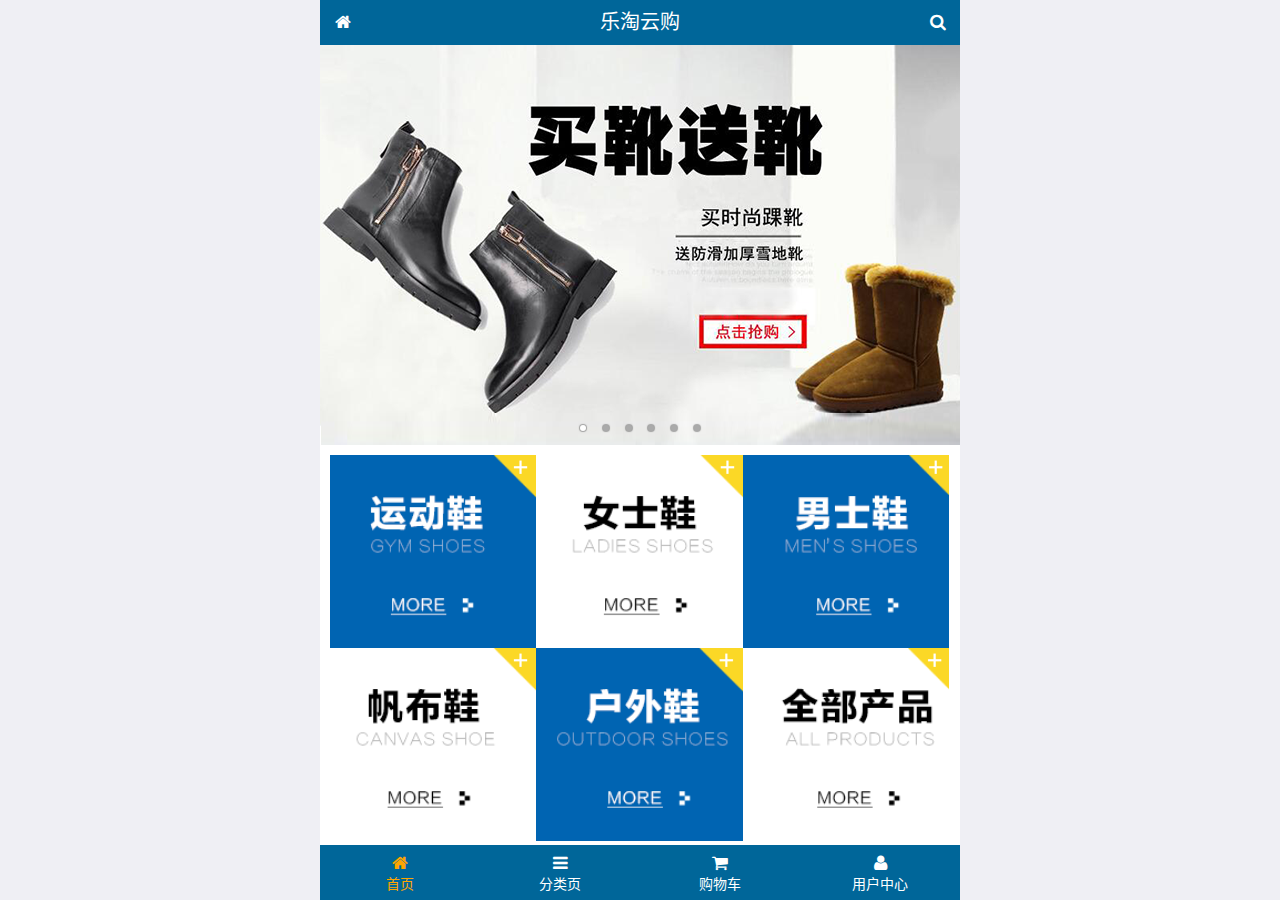
<file: public/mobile/index.html>
<!DOCTYPE html>
<html lang="zh-CN">
<head>
  <meta charset="UTF-8">
  <title>乐淘商城</title>
  <meta name="viewport" content="width=device-width, user-scalable=no, initial-scale=1.0, maximum-scale=1.0, minimum-scale=1.0">
  <!-- 引入字体图标库的css -->
  <link rel="stylesheet" href="./lib/fa/css/font-awesome.min.css">
  <link rel="stylesheet" href="./lib/mui/css/mui.css">
  <link rel="stylesheet" href="./css/common.css">
  <link rel="stylesheet" href="./css/index.css">
  <link rel="icon" href="favicon.ico">
</head>
<body>
<!--<span class="fa fa-pause"></span>-->
<!--<span class="mui-icon mui-icon-camera"></span>-->

<!-- 全屏容器 -->
<div class="lt_container">

  <!-- 乐淘头部 -->
  <div class="lt_header">
    <a href="index.html" class="icon_left"><i class="fa fa-home"></i></a>
    <h3>乐淘云购</h3>
    <a href="search.html" class="icon_right"><i class="fa fa-search"></i></a>
  </div>

  <!-- 乐淘主体 -->
  <div class="lt_main">
    <div class="mui-scroll-wrapper">
      <div class="mui-scroll">
        <!--这里放置真实显示的DOM内容-->

        <!-- 轮播图 -->
        <div class="mui-slider">

          <!-- 图片区域 -->
          <div class="mui-slider-group mui-slider-loop">
            <!-- 添加假图 -->
            <div class="mui-slider-item mui-slider-item-duplicate">
              <a href="#"><img src="./images/banner6.png" /></a>
            </div>

            <div class="mui-slider-item"><a href="#"><img src="./images/banner1.png" /></a></div>
            <div class="mui-slider-item"><a href="#"><img src="./images/banner2.png" /></a></div>
            <div class="mui-slider-item"><a href="#"><img src="./images/banner3.png" /></a></div>
            <div class="mui-slider-item"><a href="#"><img src="./images/banner4.png" /></a></div>
            <div class="mui-slider-item"><a href="#"><img src="./images/banner5.png" /></a></div>
            <div class="mui-slider-item"><a href="#"><img src="./images/banner6.png" /></a></div>

            <!-- 添加假图 -->
            <div class="mui-slider-item mui-slider-item-duplicate">
              <a href="#"><img src="./images/banner1.png" /></a>
            </div>
          </div>

          <!-- 小圆点结构 -->
          <div class="mui-slider-indicator">
            <div class="mui-indicator mui-active"></div>
            <div class="mui-indicator"></div>
            <div class="mui-indicator"></div>
            <div class="mui-indicator"></div>
            <div class="mui-indicator"></div>
            <div class="mui-indicator"></div>
          </div>

        </div>

        <!-- 导航区域 -->
        <div class="lt_nav">
          <ul class="mui-clearfix">
            <li><a href="#"><img src="./images/nav1.png" alt=""></a></li>
            <li><a href="#"><img src="./images/nav2.png" alt=""></a></li>
            <li><a href="#"><img src="./images/nav3.png" alt=""></a></li>
            <li><a href="#"><img src="./images/nav4.png" alt=""></a></li>
            <li><a href="#"><img src="./images/nav5.png" alt=""></a></li>
            <li><a href="#"><img src="./images/nav6.png" alt=""></a></li>
          </ul>
        </div>

        <!-- 产品区域 -->
        <div class="lt_product">
          <ul>
            <li class="lt_product_item">
              <a href="#">
                <img src="./images/product.jpg" alt="">
                <p class="info mui-ellipsis-2">adidas阿迪达斯 男式 场下休闲篮球鞋S83700场下休闲篮球鞋S83700 </p>
                <p>
                  <span class="price">¥560</span>
                  <span class="oldPrice">¥580</span>
                </p>
                <button class="mui-btn mui-btn-primary">立即购买</button>
              </a>
            </li>
            <li class="lt_product_item">
              <a href="#">
                <img src="./images/product.jpg" alt="">
                <p class="info mui-ellipsis-2">adidas阿迪达斯 男式 场下休闲篮球鞋S83700场下休闲篮球鞋S83700 </p>
                <p>
                  <span class="price">¥560</span>
                  <span class="oldPrice">¥580</span>
                </p>
                <button class="mui-btn mui-btn-primary">立即购买</button>
              </a>
            </li>
            <li class="lt_product_item">
              <a href="#">
                <img src="./images/product.jpg" alt="">
                <p class="info mui-ellipsis-2">adidas阿迪达斯 男式 场下休闲篮球鞋S83700场下休闲篮球鞋S83700 </p>
                <p>
                  <span class="price">¥560</span>
                  <span class="oldPrice">¥580</span>
                </p>
                <button class="mui-btn mui-btn-primary">立即购买</button>
              </a>
            </li>
            <li class="lt_product_item">
              <a href="#">
                <img src="./images/product.jpg" alt="">
                <p class="info mui-ellipsis-2">adidas阿迪达斯 男式 场下休闲篮球鞋S83700场下休闲篮球鞋S83700 </p>
                <p>
                  <span class="price">¥560</span>
                  <span class="oldPrice">¥580</span>
                </p>
                <button class="mui-btn mui-btn-primary">立即购买</button>
              </a>
            </li>
            <li class="lt_product_item">
              <a href="#">
                <img src="./images/product.jpg" alt="">
                <p class="info mui-ellipsis-2">adidas阿迪达斯 男式 场下休闲篮球鞋S83700场下休闲篮球鞋S83700 </p>
                <p>
                  <span class="price">¥560</span>
                  <span class="oldPrice">¥580</span>
                </p>
                <button class="mui-btn mui-btn-primary">立即购买</button>
              </a>
            </li>
            <li class="lt_product_item">
              <a href="#">
                <img src="./images/product.jpg" alt="">
                <p class="info mui-ellipsis-2">adidas阿迪达斯 男式 场下休闲篮球鞋S83700场下休闲篮球鞋S83700 </p>
                <p>
                  <span class="price">¥560</span>
                  <span class="oldPrice">¥580</span>
                </p>
                <button class="mui-btn mui-btn-primary">立即购买</button>
              </a>
            </li>
            <li class="lt_product_item">
              <a href="#">
                <img src="./images/product.jpg" alt="">
                <p class="info mui-ellipsis-2">adidas阿迪达斯 男式 场下休闲篮球鞋S83700场下休闲篮球鞋S83700 </p>
                <p>
                  <span class="price">¥560</span>
                  <span class="oldPrice">¥580</span>
                </p>
                <button class="mui-btn mui-btn-primary">立即购买</button>
              </a>
            </li>
            <li class="lt_product_item">
              <a href="#">
                <img src="./images/product.jpg" alt="">
                <p class="info mui-ellipsis-2">adidas阿迪达斯 男式 场下休闲篮球鞋S83700场下休闲篮球鞋S83700 </p>
                <p>
                  <span class="price">¥560</span>
                  <span class="oldPrice">¥580</span>
                </p>
                <button class="mui-btn mui-btn-primary">立即购买</button>
              </a>
            </li>
          </ul>
        </div>

      </div>
    </div>
  </div>

  <!-- 乐淘底部 -->
  <div class="lt_footer">
    <ul>
      <li><a href="index.html" class="current"><i class="fa fa-home"></i><p>首页</p></a></li>
      <li><a href="category.html"><i class="fa fa-bars"></i><p>分类页</p></a></li>
      <li><a href="cart.html"><i class="fa fa-shopping-cart"></i><p>购物车</p></a></li>
      <li><a href="user.html"><i class="fa fa-user"></i><p>用户中心</p></a></li>
    </ul>
  </div>
</div>


<script src="./lib/zepto/zepto.min.js"></script>
<script src="./lib/mui/js/mui.js"></script>
<script src="./js/common.js"></script>
</body>
</html>
</file>
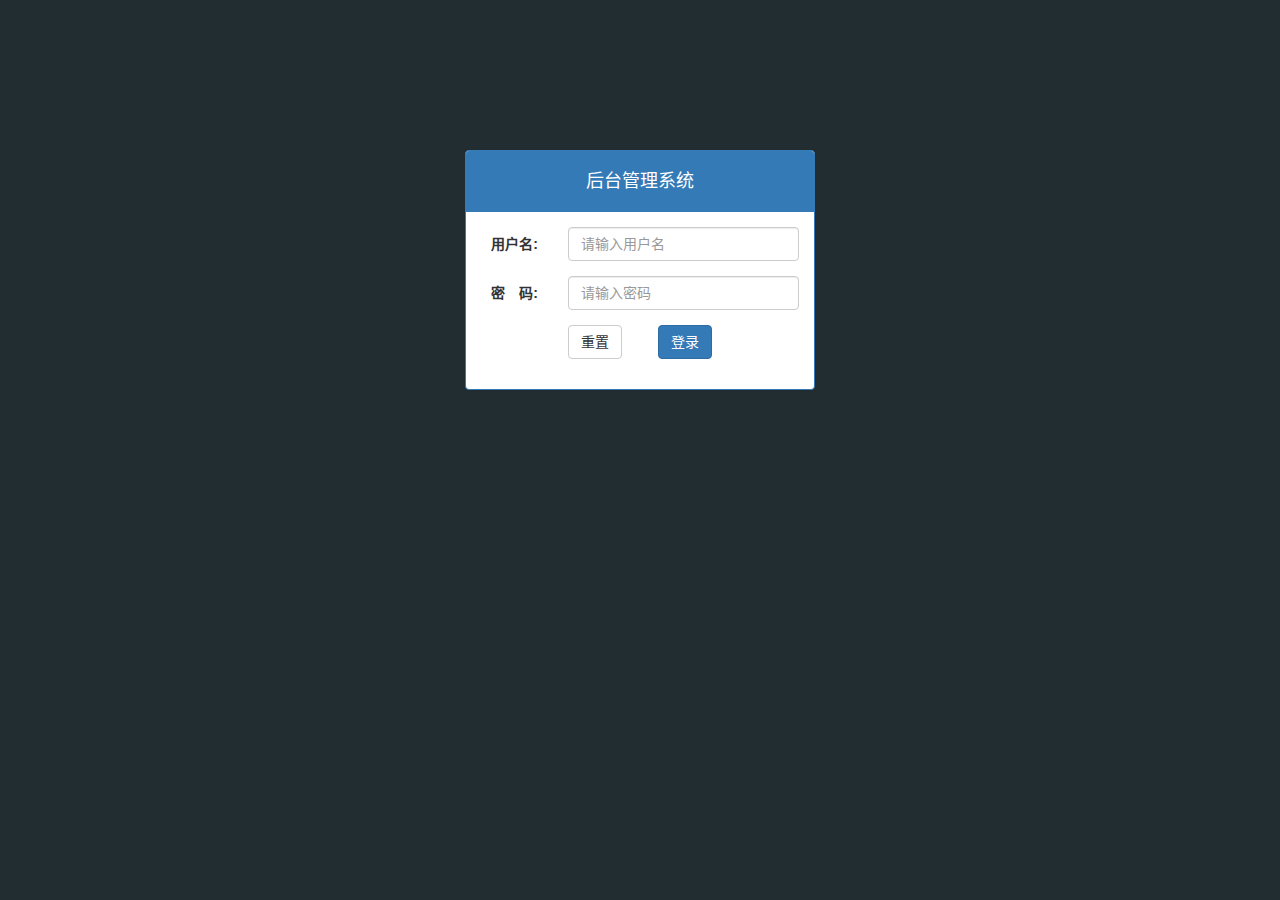
<file: public/back/login.html>
<!DOCTYPE html>
<html lang="zh-CN">
<head>
  <meta charset="UTF-8">
  <title>Title</title>
  <meta name="viewport"
        content="width=device-width, user-scalable=no, initial-scale=1.0, maximum-scale=1.0, minimum-scale=1.0">
  <link rel="stylesheet" href="./lib/bootstrap/css/bootstrap.css">
  <link rel="stylesheet" href="./lib/bootstrap-validator/css/bootstrapValidator.min.css">
  <link rel="stylesheet" href="./lib/nprogress/nprogress.css">
  <link rel="stylesheet" href="./css/common.css">
</head>
<body class="body_bg">

<!--
  xx-danger  红色   xx-primary 深蓝色   xx-info 浅蓝色
  xx-default 白色   xx-success 绿色     xx-warning 黄色
-->
<!-- 有个版心, 大屏占4份, 其他撑满 -->
<div class="container">
  <div class="col-lg-4 col-lg-offset-4">

    <!-- 面板组件 -->
    <div class="panel panel-primary mt_150">
      <div class="panel-heading">
        <h3 class="panel-title">后台管理系统</h3>
      </div>
      <div class="panel-body">
        <!-- bootstrap 表单内容遵循一个规范, 每一行都套一个 form-group -->
        <form class="form-horizontal">
          <div class="form-group">
            <label for="username" class="col-sm-3 control-label">用户名:</label>
            <div class="col-sm-9">
              <input type="text" class="form-control" id="username" placeholder="请输入用户名">
            </div>
          </div>
          <div class="form-group">
            <label for="password" class="col-sm-3 control-label">密　码:</label>
            <div class="col-sm-9">
              <input type="password" class="form-control" id="password" placeholder="请输入密码">
            </div>
          </div>
          <div class="form-group">
            <div class="col-sm-offset-3 col-sm-6">
              <button type="reset" class="btn btn-default pull-left">重置</button>
              <button type="submit" class="btn btn-primary pull-right">登录</button>
            </div>
          </div>
        </form>

      </div>
    </div>

  </div>
</div>



<script src="./lib/jquery/jquery.min.js"></script>
<script src="./lib/bootstrap/js/bootstrap.min.js"></script>
<script src="./lib/bootstrap-validator/js/bootstrapValidator.min.js"></script>
<script src="./lib/nprogress/nprogress.js"></script>
<script src="./js/common.js"></script>
<script src="./js/login.js"></script>

</body>
</html>
</file>
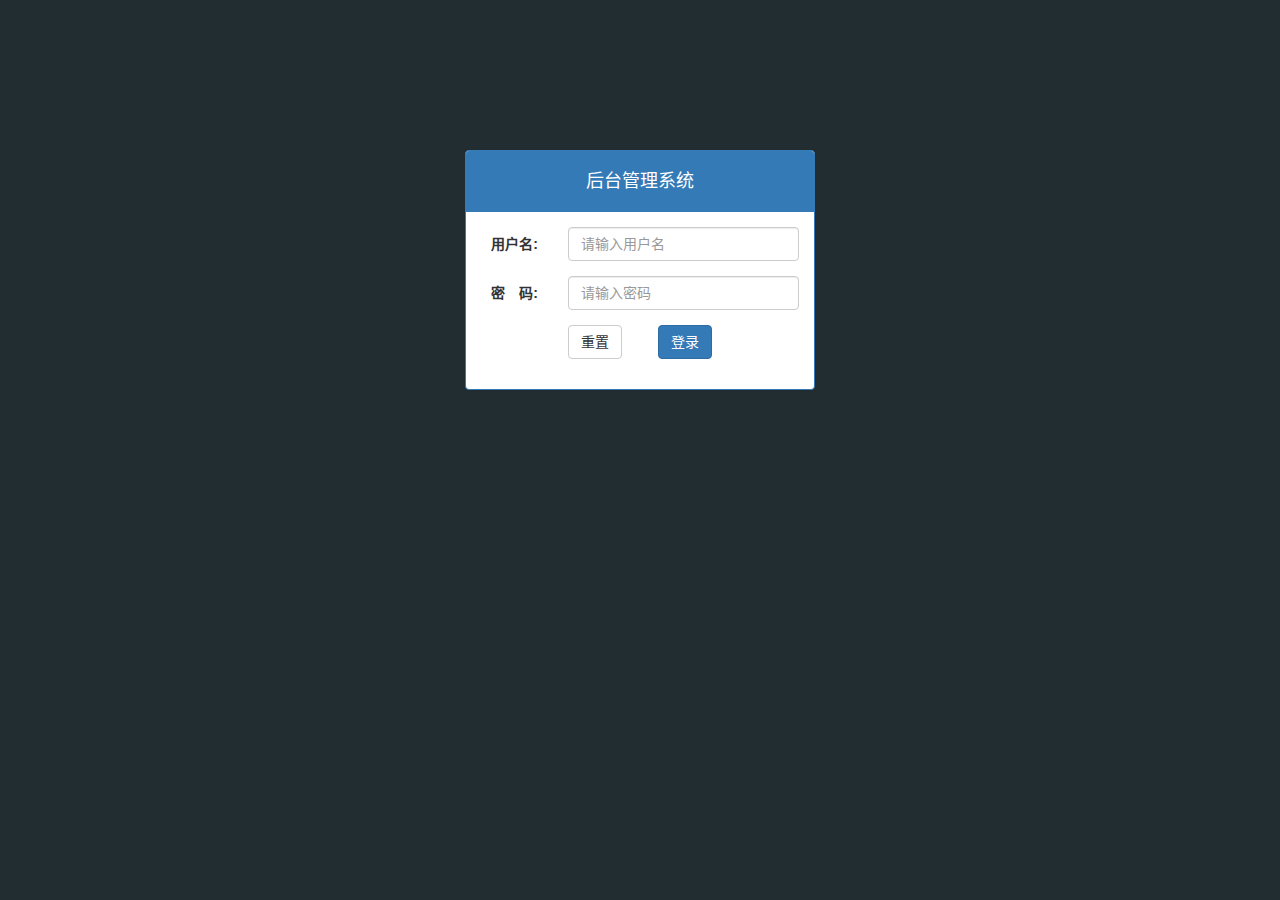
<file: public/back2/login.html>
<!DOCTYPE html>
<html lang="zh-CN">
<head>
  <meta charset="UTF-8">
  <title>Title</title>
  <meta name="viewport"
        content="width=device-width, user-scalable=no, initial-scale=1.0, maximum-scale=1.0, minimum-scale=1.0">
  <link rel="stylesheet" href="./lib/bootstrap/css/bootstrap.css">
  <link rel="stylesheet" href="./css/common.css">
</head>
<body class="body_bg">

<!--
  xx-danger  红色   xx-primary 深蓝色   xx-info 浅蓝色
  xx-default 白色   xx-success 绿色     xx-warning 黄色
-->
<!-- 有个版心, 大屏占4份, 其他撑满 -->
<div class="container">
  <div class="col-lg-4 col-lg-offset-4">

    <!-- 面板组件 -->
    <div class="panel panel-primary mt_150">
      <div class="panel-heading">
        <h3 class="panel-title">后台管理系统</h3>
      </div>
      <div class="panel-body">
        <!-- bootstrap 表单内容遵循一个规范, 每一行都套一个 form-group -->
        <form class="form-horizontal">
          <div class="form-group">
            <label for="username" class="col-sm-3 control-label">用户名:</label>
            <div class="col-sm-9">
              <input type="text" class="form-control" id="username" placeholder="请输入用户名">
            </div>
          </div>
          <div class="form-group">
            <label for="password" class="col-sm-3 control-label">密　码:</label>
            <div class="col-sm-9">
              <input type="password" class="form-control" id="password" placeholder="请输入密码">
            </div>
          </div>
          <div class="form-group">
            <div class="col-sm-offset-3 col-sm-6">
              <button type="reset" class="btn btn-default pull-left">重置</button>
              <button type="submit" class="btn btn-primary pull-right">登录</button>
            </div>
          </div>
        </form>

      </div>
    </div>

  </div>
</div>



<script src="./lib/jquery/jquery.min.js"></script>
<script src="./lib/bootstrap/js/bootstrap.min.js"></script>

</body>
</html>
</file>
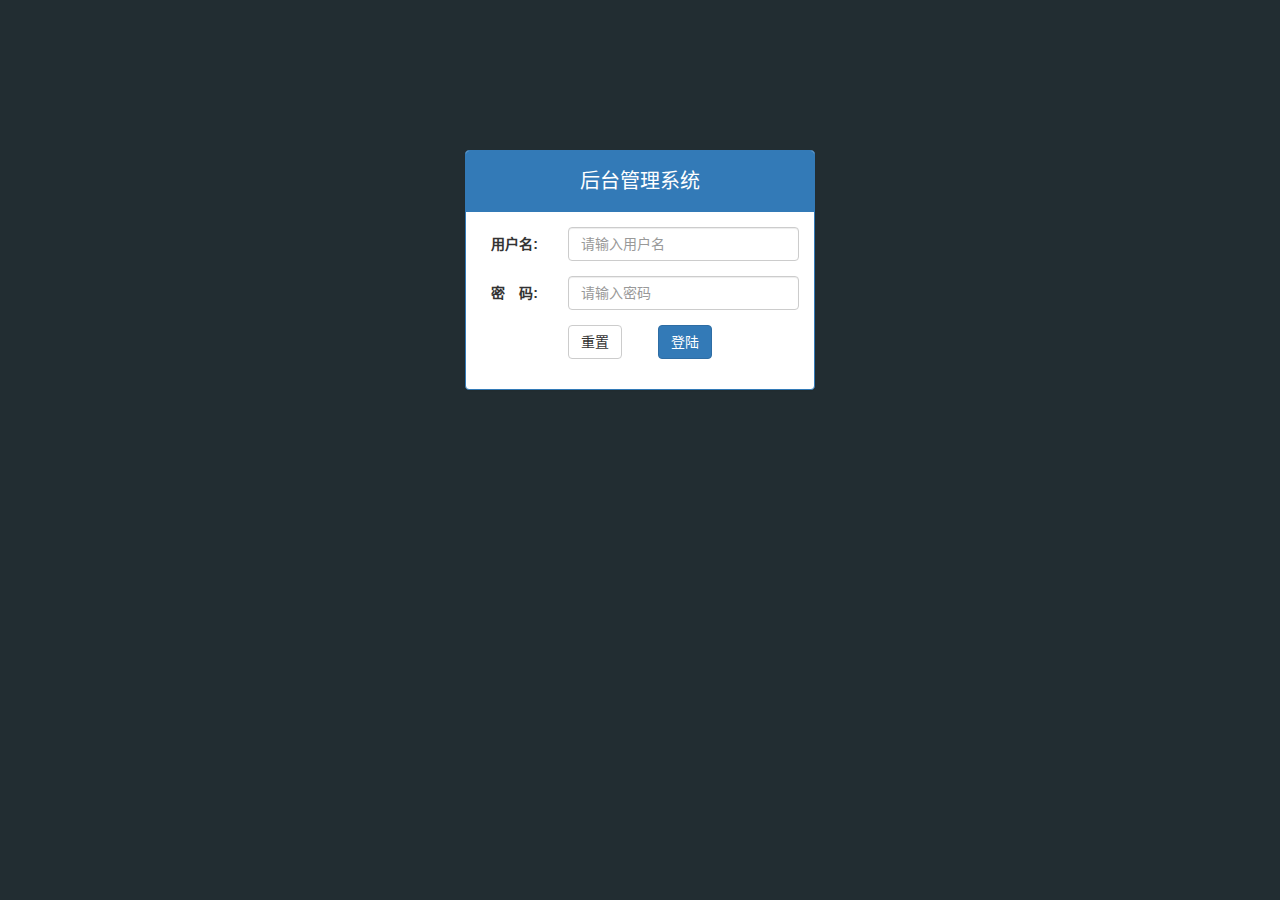
<file: public/manage/login.html>
<!DOCTYPE html>
<html lang="zh-CN">
<head>
  <meta charset="UTF-8">
  <title>乐淘电商</title>
  <link rel="stylesheet" href="lib/bootstrap/css/bootstrap.css">
  <link rel="stylesheet" href="lib/bootstrap-validator/css/bootstrapValidator.min.css">
  <link rel="stylesheet" href="lib/nprogress/nprogress.css">
  <link rel="stylesheet" href="css/common.css">
</head>
<body class="body_bg">


<div class="container">
  <div class="col-lg-4 col-lg-offset-4 mt_150">
    <div class="panel panel-primary">
      <div class="panel-heading">
        <h3 class="panel-title text-center">后台管理系统</h3>
      </div>
      <div class="panel-body">
        <form class="form-horizontal" id="form">
          <div class="form-group">
            <label for="username" class="col-sm-3 control-label">用户名:</label>
            <div class="col-sm-9">
              <input type="text" class="form-control" id="username" name="username" placeholder="请输入用户名">
            </div>
          </div>
          <div class="form-group">
            <label for="password" class="col-sm-3 control-label">密　码:</label>
            <div class="col-sm-9">
              <input type="password" class="form-control" name="password" id="password" placeholder="请输入密码">
            </div>
          </div>
          <div class="form-group">
            <div class="col-sm-offset-3 col-sm-6">
              <button type="reset" class="btn btn-default pull-left">重置</button>
              <button type="submit" class="btn btn-primary pull-right">登陆</button>
            </div>
          </div>
        </form>
      </div>
    </div>
  </div>
</div>



<script src="lib/jquery/jquery.min.js"></script>
<script src="lib/bootstrap/js/bootstrap.min.js"></script>
<script src="lib/bootstrap-validator/js/bootstrapValidator.min.js"></script>
<script src="lib/nprogress/nprogress.js"></script>
<script src="js/common.js"></script>
<script src="js/login.js"></script>

</body>
</html>
</file>
<file: public/mobile/css/common.css>
html, body {
  width: 100%;
  height: 100%;
}

ul {
  list-style: none;
  margin: 0;
  padding: 0;
}
img {
  display: block;
  width: 100%;
}

/* 全屏容器 */
.lt_container {
  width: 100%;
  height: 100%;
  background-color: #fff;
  min-width: 320px;
  max-width: 640px;
  margin: 0 auto;
  position: relative;
  padding-top: 45px;
  padding-bottom: 55px;
}

.lt_header {
  position: absolute;
  left: 0;
  top: 0;
  width: 100%;
  height: 45px;
  background-color: #006699;
  padding-left: 45px;
  padding-right: 45px;
}

.lt_header .icon_left,
.lt_header .icon_right {
  width: 45px;
  height: 45px;
  line-height: 45px;
  text-align: center;
  position: absolute;
  top: 0;
  color: #fff;
}
.lt_header .icon_left {
  left: 0;
}
.lt_header .icon_right {
  right: 0;
}

.lt_header h3 {
  height: 45px;
  line-height: 45px;
  color: #fff;
  font-size: 20px;
  text-align: center;
  margin: 0;
  font-weight: normal;
}



.lt_footer {
  position: absolute;
  left: 0;
  bottom: 0;
  width: 100%;
  height: 55px;
  background-color: #006699;
  overflow: hidden;
}
.lt_footer li {
  float: left;
  width: 25%;
  text-align: center;
}
.lt_footer li a {
  width: 100%;
  height: 100%;
  display: block;
  color: #fff;
  padding-top: 8px;
}
.lt_footer li p {
  color: #fff;
  margin: 0;
}

.lt_footer li a.current {
  color: orange;
}
.lt_footer li a.current p{
  color: orange;
}



.lt_main {
  width: 100%;
  height: 100%;
  position: relative;
}



/* 公共的搜索框样式 */
.lt_search {
  padding: 10px;
  position: relative;
}
.lt_search .search_input {
  height: 34px;
  font-size: 12px;
  margin: 0;
  border-radius: 5px;
  border: 1px solid #007AFF;
}
.lt_search .search_btn {
  position: absolute;
  right: 10px;
  top: 10px;
  border-radius: 0 5px 5px 0;
}



/* 公共的商品样式 */
.lt_product {
  padding: 10px;
}
.lt_product_item {
  border: 1px solid #ccc;
  padding: 10px;
  float: left;
  width: 48%;
  margin-bottom: 10px;
  text-align: center;
}
.lt_product_item a {
  display: block;
  width: 100%;
  height: 100%;
}
.lt_product_item:nth-child(2n+1) {
  margin-right: 4%;
}
.lt_product_item .info {
  text-align: left;
  height: 40px;
}
.lt_product_item .price {
  color: red;
}
.lt_product_item .oldPrice {
  text-decoration: line-through;
}

.lt_product_item img {
  width: 130px;
  height: 130px;
  margin: 0 auto;
}



/* 公共的尺码样式 */
.lt_size span {
  width: 25px;
  height: 25px;
  text-align: center;
  line-height: 25px;
  display: inline-block;
  border: 1px solid #ccc;
  font-size: 12px;
  margin: 3px 0;
}
.lt_size span.current {
  background-color: orange;
  color: #fff;
}
</file>
<file: public/mobile/css/index.css>
.lt_nav {
  padding: 10px;
}
.lt_nav li {
  float: left;
  width: 33.3%;
}
.lt_nav li a {
  display: block;
}
</file>
<file: public/back/lib/nprogress/nprogress.css>
/* Make clicks pass-through */
#nprogress {
  pointer-events: none;
}

#nprogress .bar {
  background: greenyellow;

  position: fixed;
  z-index: 10000;
  top: 0;
  left: 0;

  width: 100%;
  height: 2px;
}

/* Fancy blur effect */
#nprogress .peg {
  display: block;
  position: absolute;
  right: 0px;
  width: 100px;
  height: 100%;
  box-shadow: 0 0 10px #29d, 0 0 5px #29d;
  opacity: 1.0;

  -webkit-transform: rotate(3deg) translate(0px, -4px);
      -ms-transform: rotate(3deg) translate(0px, -4px);
          transform: rotate(3deg) translate(0px, -4px);
}

/* Remove these to get rid of the spinner */
#nprogress .spinner {
  display: block;
  position: fixed;
  z-index: 1031;
  top: 15px;
  right: 15px;
}

#nprogress .spinner-icon {
  width: 18px;
  height: 18px;
  box-sizing: border-box;

  border: solid 2px transparent;
  border-top-color: #29d;
  border-left-color: #29d;
  border-radius: 50%;

  -webkit-animation: nprogress-spinner 400ms linear infinite;
          animation: nprogress-spinner 400ms linear infinite;
}

.nprogress-custom-parent {
  overflow: hidden;
  position: relative;
}

.nprogress-custom-parent #nprogress .spinner,
.nprogress-custom-parent #nprogress .bar {
  position: absolute;
}

@-webkit-keyframes nprogress-spinner {
  0%   { -webkit-transform: rotate(0deg); }
  100% { -webkit-transform: rotate(360deg); }
}
@keyframes nprogress-spinner {
  0%   { transform: rotate(0deg); }
  100% { transform: rotate(360deg); }
}
</file>
<file: public/back/css/common.css>
/* 重置默认样式 */
a:link,
a:visited,
a:hover,
a:active{
  text-decoration: none;
}
ul {
  margin: 0;
  padding: 0;
  list-style: none;
}
.body_bg {
  background-color: #222D32;
}

.panel-title {
  height: 40px;
  line-height: 40px;
  font-size: 18px;
  text-align: center;
}

.mt_150 {
  margin-top: 150px;
}
.mt_20 {
  margin-top: 20px;
}
.red {
  color: #A94442;
}

.lt_aside {
  position: fixed;
  left: 0;
  top: 0;
  width: 180px;
  height: 100%;
  background-color: #222D32;
  z-index: 999;
  transition: all 1s;
}
.lt_aside.hidemenu {
  left: -180px;
}

.lt_aside .brand {
  width: 100%;
  height: 50px;
  background-color: #367FA9;
}
.lt_aside .brand a {
  display: block;
  line-height: 50px;
  color: #fff;
  text-align: center;
  font-size: 24px;
}

.lt_aside .user {
  height: 180px;
  padding-top: 30px;
}
.lt_aside .user img {
  width: 80px;
  height: 80px;
  border-radius: 50%;
  display: block;
  margin: 0 auto;
}
.lt_aside .user p {
  height: 40px;
  line-height: 40px;
  font-size: 18px;
  color: #fff;
  text-align: center;
}

.lt_aside .nav a {
  display: block;
  height: 40px;
  line-height: 40px;
  color: #fff;
  padding-left: 40px;
  border-left: 3px solid transparent;
}
.lt_aside .nav a.current {
  background-color: #1D1F21;
  border-left: 3px solid #006699;
}
.lt_aside .nav a i {
  margin-right: 4px;
}
.lt_aside .nav .child {
  display: none;
}
.lt_aside .nav .child a {
  padding-left: 60px;
}

.lt_main {
  padding-left: 180px;
  padding-top: 50px;
  height: 2000px;
  /* background-color: hotpink; */
  transition: all 1s;
}
.lt_main.hidemenu {
  padding-left: 0px;
}

.lt_topbar {
  position: fixed;
  left: 0;
  top: 0;
  height: 50px;
  width: 100%;
  background-color: #3C8DBC;
  padding-left: 180px;
  transition: all 1s;
}
.lt_topbar.hidemenu {
  padding-left: 0px;
}
.lt_topbar a {
  width: 50px;
  height: 50px;
  line-height: 50px;
  text-align: center;
  color: #fff;
  font-size: 20px;
}

.echarts_left,
.echarts_right {
  height: 400px;
  width: 48%;
  /* background-color: skyblue; */
}

.table.table-bordered th,
.table.table-bordered td {
  text-align: center;
  /* 设置单位格内容 垂直对齐方式 */
  vertical-align: middle;
}
</file>
<file: public/back2/css/common.css>
.body_bg {
  background-color: #222D32;
}

.panel-title {
  height: 40px;
  line-height: 40px;
  font-size: 18px;
  text-align: center;
}

.mt_150 {
  margin-top: 150px;
}
</file>
<file: public/manage/lib/nprogress/nprogress.css>
/* Make clicks pass-through */
#nprogress {
  pointer-events: none;
}

#nprogress .bar {
  background: greenyellow;

  position: fixed;
  z-index: 10000;
  top: 0;
  left: 0;

  width: 100%;
  height: 2px;
}

/* Fancy blur effect */
#nprogress .peg {
  display: block;
  position: absolute;
  right: 0px;
  width: 100px;
  height: 100%;
  box-shadow: 0 0 10px #29d, 0 0 5px #29d;
  opacity: 1.0;

  -webkit-transform: rotate(3deg) translate(0px, -4px);
      -ms-transform: rotate(3deg) translate(0px, -4px);
          transform: rotate(3deg) translate(0px, -4px);
}

/* Remove these to get rid of the spinner */
#nprogress .spinner {
  display: block;
  position: fixed;
  z-index: 1031;
  top: 15px;
  right: 15px;
}

#nprogress .spinner-icon {
  width: 18px;
  height: 18px;
  box-sizing: border-box;

  border: solid 2px transparent;
  border-top-color: #29d;
  border-left-color: #29d;
  border-radius: 50%;

  -webkit-animation: nprogress-spinner 400ms linear infinite;
          animation: nprogress-spinner 400ms linear infinite;
}

.nprogress-custom-parent {
  overflow: hidden;
  position: relative;
}

.nprogress-custom-parent #nprogress .spinner,
.nprogress-custom-parent #nprogress .bar {
  position: absolute;
}

@-webkit-keyframes nprogress-spinner {
  0%   { -webkit-transform: rotate(0deg); }
  100% { -webkit-transform: rotate(360deg); }
}
@keyframes nprogress-spinner {
  0%   { transform: rotate(0deg); }
  100% { transform: rotate(360deg); }
}
</file>
<file: public/manage/css/common.css>
.body_bg {
  background-color: #222D32;
}

html, body {
  width: 100%;
  height: 100%;
}

* {
  margin: 0;
  padding: 0;
}
ul {
  list-style: none;
}

a:link,
a:visited,
a:hover,
a:active {
  text-decoration: none;
}

.red {
  color: #A94442;
}

.table.table-bordered th,
.table.table-bordered td {
  text-align: center;
  vertical-align: middle;
}

.mt_150 {
  margin-top: 150px;
}
.mb_20 {
  margin-bottom: 20px;
}

.panel-title {
  height: 40px;
  line-height: 40px;
  font-size: 20px;
}

/* lt_aside 开始 */
.lt_aside {
  width: 180px;
  height: 100%;
  background-color: #222D32;
  position: fixed;
  left: 0;
  top: 0;
  z-index: 999;
  transition: all 1s;
}
.lt_aside.hidemenu {
  left: -180px;
}


.lt_aside .brand {
  height: 50px;
  line-height: 50px;
  font-size: 24px;
  background-color: #367FA9;
  text-align: center;
}
.lt_aside .brand a {
  color: white;
}

.lt_aside .user {
  height: 180px;
}
.lt_aside .user {
  padding-top: 30px;
}
.lt_aside .user img {
  width: 80px;
  height: 80px;
  border-radius: 50%;
  display: block;
  margin: 0 auto;
}
.lt_aside .user p {
  height: 40px;
  line-height: 40px;
  text-align: center;
  font-size: 18px;
  color: white;
}

.lt_aside .nav a {
  height: 40px;
  line-height: 40px;
  display: block;
  color: white;
  padding-left: 40px;
  border-left: 3px solid transparent;
}
.lt_aside .nav i {
  margin-right: 5px;
}
.lt_aside .nav a.current {
  background-color: #1D1F21;
  border-left: 3px solid #006699;
}
.lt_aside .nav .child a {
  padding-left: 60px;
}

/* lt_aside 结束  */



/* lt_main 开始 */
.lt_main {
  height: 1000px;
  width: 100%;
  padding-left: 180px;
  padding-top: 50px;
  transition: all 1s;
}
.lt_main.hidemenu {
  padding-left: 0px;
}

.lt_topbar {
  height: 50px;
  width: 100%;
  line-height: 50px;
  background-color: #3C8DBC;
  position: fixed;
  top: 0;
  right: 0;
  padding-left: 180px;
  transition: all 1s;
  z-index: 666;
}
.lt_topbar.hidemenu {
  padding-left: 0px;
}

.lt_topbar a {
  width: 50px;
  height: 50px;
  font-size: 16px;
  color: white;
  text-align: center;
}

.breadcrumb {
  margin-top: 20px;
}


.echarts_1,
.echarts_2 {
  width: 48%;
  height: 400px;
}

/* lt_main 结束 */
</file>
<file: public/back/lib/bootstrap-validator/css/bootstrapValidator.min.css>
/*!
 * BootstrapValidator (http://bootstrapvalidator.com)
 * The best jQuery plugin to validate form fields. Designed to use with Bootstrap 3
 *
 * @version     v0.5.1, built on 2014-08-22 4:55:09 PM
 * @author      https://twitter.com/nghuuphuoc
 * @copyright   (c) 2013 - 2014 Nguyen Huu Phuoc
 * @license     MIT
 */

.bv-form .help-block{margin-bottom:0}.bv-form .tooltip-inner{text-align:left}.nav-tabs li.bv-tab-success>a{color:#3c763d}.nav-tabs li.bv-tab-error>a{color:#a94442}
</file>
<file: public/manage/lib/bootstrap-validator/css/bootstrapValidator.min.css>
/*!
 * BootstrapValidator (http://bootstrapvalidator.com)
 * The best jQuery plugin to validate form fields. Designed to use with Bootstrap 3
 *
 * @version     v0.5.1, built on 2014-08-22 4:55:09 PM
 * @author      https://twitter.com/nghuuphuoc
 * @copyright   (c) 2013 - 2014 Nguyen Huu Phuoc
 * @license     MIT
 */

.bv-form .help-block{margin-bottom:0}.bv-form .tooltip-inner{text-align:left}.nav-tabs li.bv-tab-success>a{color:#3c763d}.nav-tabs li.bv-tab-error>a{color:#a94442}
</file>
